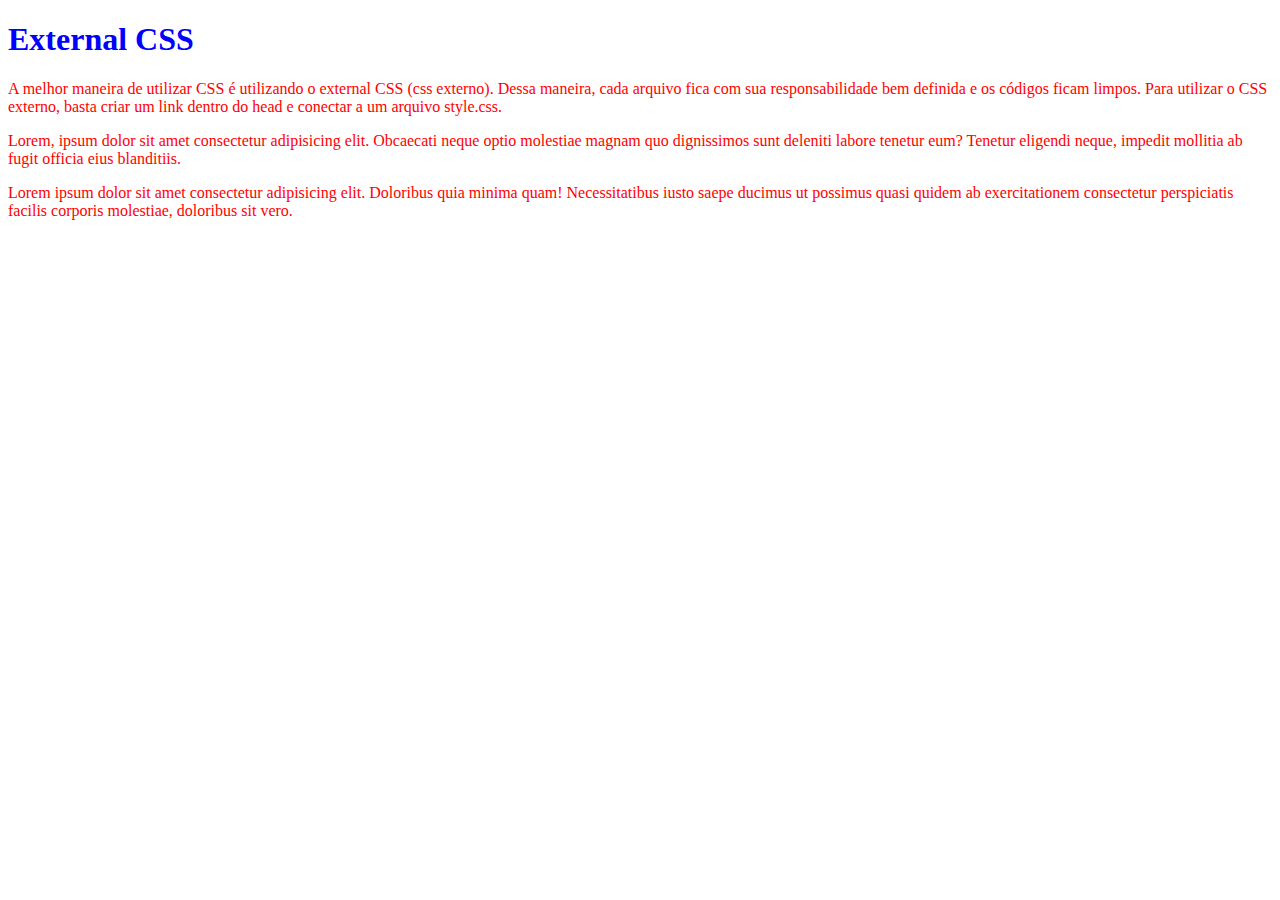
<file: 3_EXTERNAL_CSS/index.html>
<!DOCTYPE html>
<html lang="en">
<head>
    <meta charset="UTF-8">
    <meta http-equiv="X-UA-Compatible" content="IE=edge">
    <meta name="viewport" content="width=device-width, initial-scale=1.0">
    <link rel="stylesheet" href="style.css">
    <title>External CSS</title>
</head>
<body>
    <h1>External CSS</h1>

    <p>
        A melhor maneira de utilizar CSS é utilizando o external CSS (css externo). Dessa maneira, cada arquivo fica com sua responsabilidade bem definida e os códigos ficam limpos. Para utilizar o CSS externo, basta criar um link dentro do head e conectar a um arquivo style.css.
    </p>

    <p>
        Lorem, ipsum dolor sit amet consectetur adipisicing elit. Obcaecati neque optio molestiae magnam quo dignissimos sunt deleniti labore tenetur eum? Tenetur eligendi neque, impedit mollitia ab fugit officia eius blanditiis.
    </p>

    <p>
        Lorem ipsum dolor sit amet consectetur adipisicing elit. Doloribus quia minima quam! Necessitatibus iusto saepe ducimus ut possimus quasi quidem ab exercitationem consectetur perspiciatis facilis corporis molestiae, doloribus sit vero.
    </p>

</body>
</html>
</file>
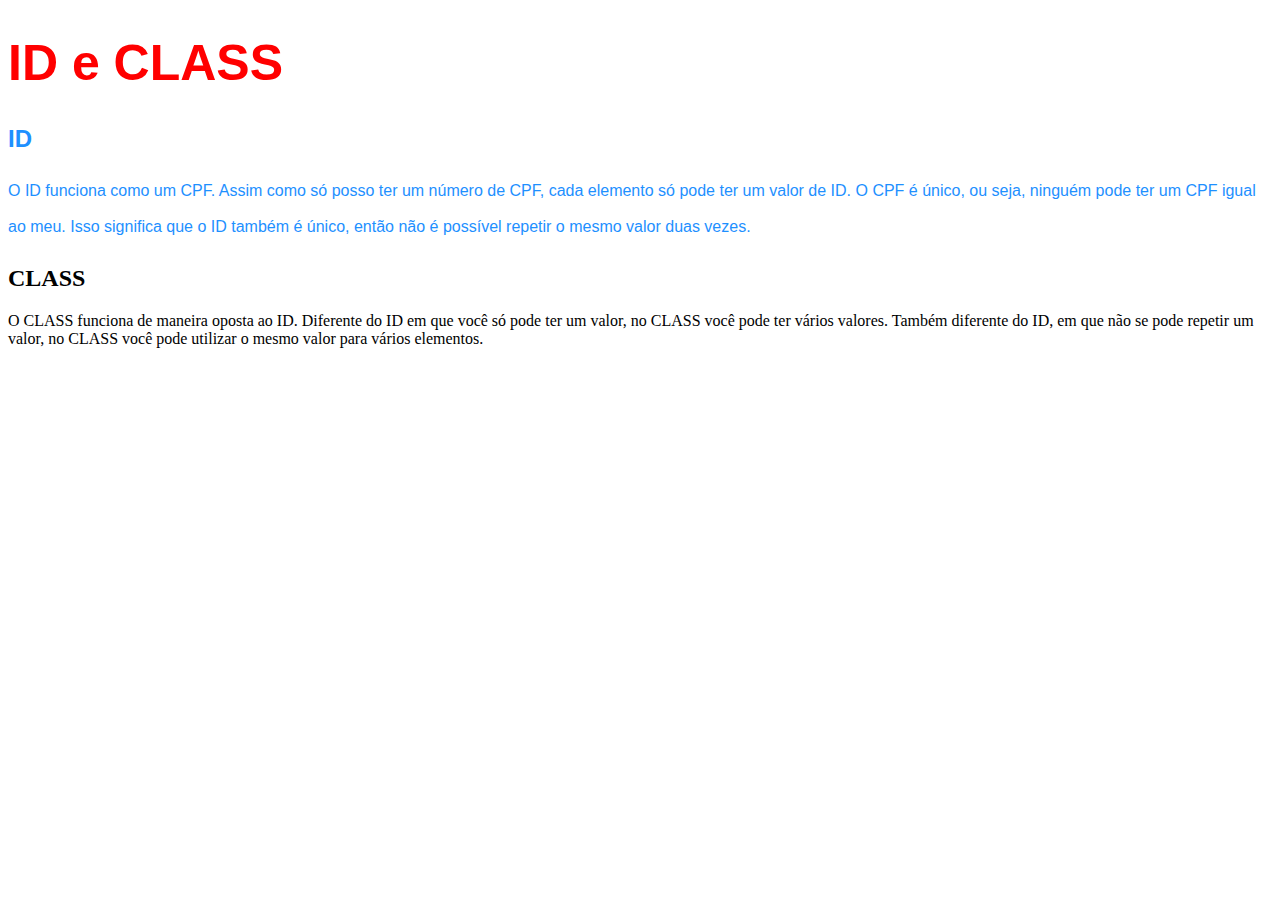
<file: 4_ID_CLASS/index.html>
<!DOCTYPE html>
<html lang="en">
<head>
    <meta charset="UTF-8">
    <meta http-equiv="X-UA-Compatible" content="IE=edge">
    <meta name="viewport" content="width=device-width, initial-scale=1.0">
    <link rel="stylesheet" href="style.css">
    <title>ID e CLASS</title>
</head>
<body>
    <h1>ID e CLASS</h1>

    <h2 class="textos-id">ID</h2>
    <p class="textos-id altura-linha">
        O ID funciona como um CPF. Assim como só posso ter um número de CPF, cada elemento só pode ter um valor de ID. O CPF é único, ou seja, ninguém pode ter um CPF igual ao meu. Isso significa que o ID também é único, então não é possível repetir o mesmo valor duas vezes.
    </p>

    <h2>CLASS</h2>
    <p>
        O CLASS funciona de maneira oposta ao ID. Diferente do ID em que você só pode ter um valor, no CLASS você pode ter vários valores. Também diferente do ID, em que não se pode repetir um valor, no CLASS você pode utilizar o mesmo valor para vários elementos.
    </p>
</body>
</html>
</file>
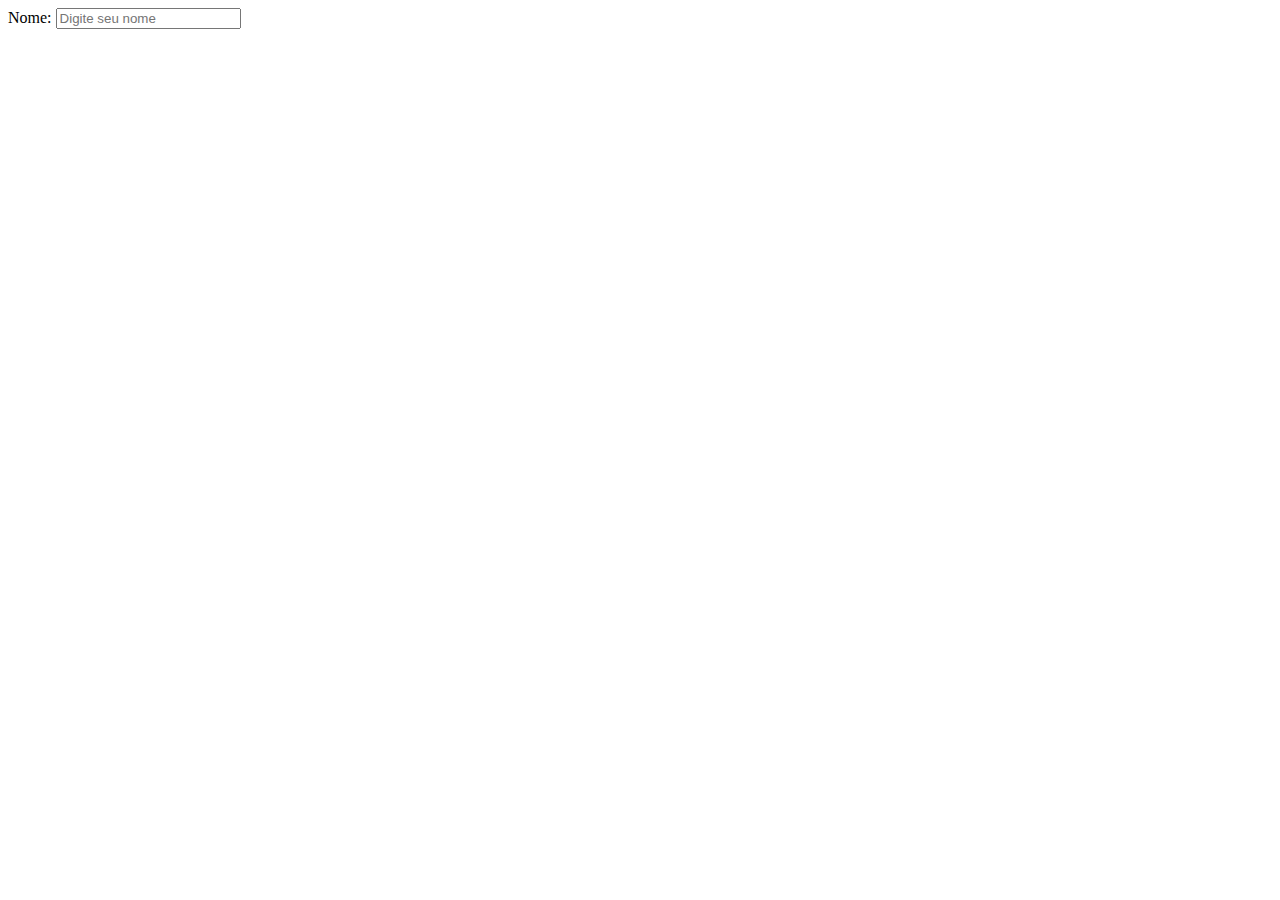
<file: 1_FORMULARIOS/1_form_basico/index.html>
<!DOCTYPE html>
<html lang="en">
<head>
    <meta charset="UTF-8">
    <meta http-equiv="X-UA-Compatible" content="IE=edge">
    <meta name="viewport" content="width=device-width, initial-scale=1.0">
    <title>Form Básico</title>
</head>
<body>
    <form action="">
        <div>
            <label for="nome">Nome:</label>
            <input type="text" id="nome" placeholder="Digite seu nome">
        </div>
    </form>
</body>
</html>
</file>
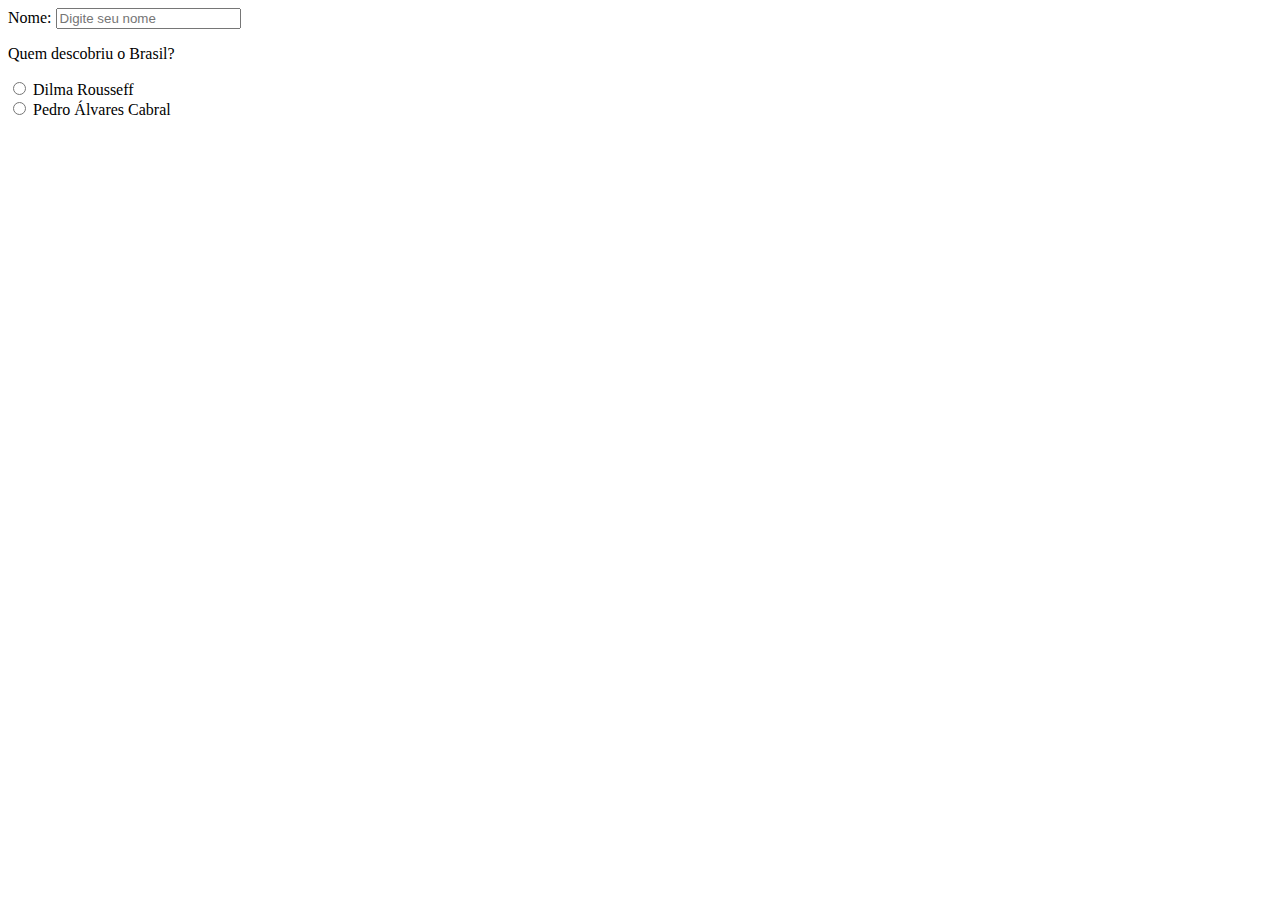
<file: 1_FORMULARIOS/2_input_radio/index.html>
<!DOCTYPE html>
<html lang="en">
<head>
    <meta charset="UTF-8">
    <meta http-equiv="X-UA-Compatible" content="IE=edge">
    <meta name="viewport" content="width=device-width, initial-scale=1.0">
    <title>Input Radio</title>
</head>
<body>
    <form action="">
        <div>
            <label for="nome">Nome:</label>
            <input type="text" id="nome" placeholder="Digite seu nome">
        </div>

        <!-- input radio -->
        <div>
            <p>Quem descobriu o Brasil?</p>

            <div>
                <input type="radio" id="dilma" name="descobriu-brasil">
                <label for="dilma">Dilma Rousseff</label>
            </div>
            <div>
                <input type="radio" id="cabral" name="descobriu-brasil">
                <label for="cabral">Pedro Álvares Cabral</label>
            </div>
        </div>
    </form>
</body>
</html>
</file>
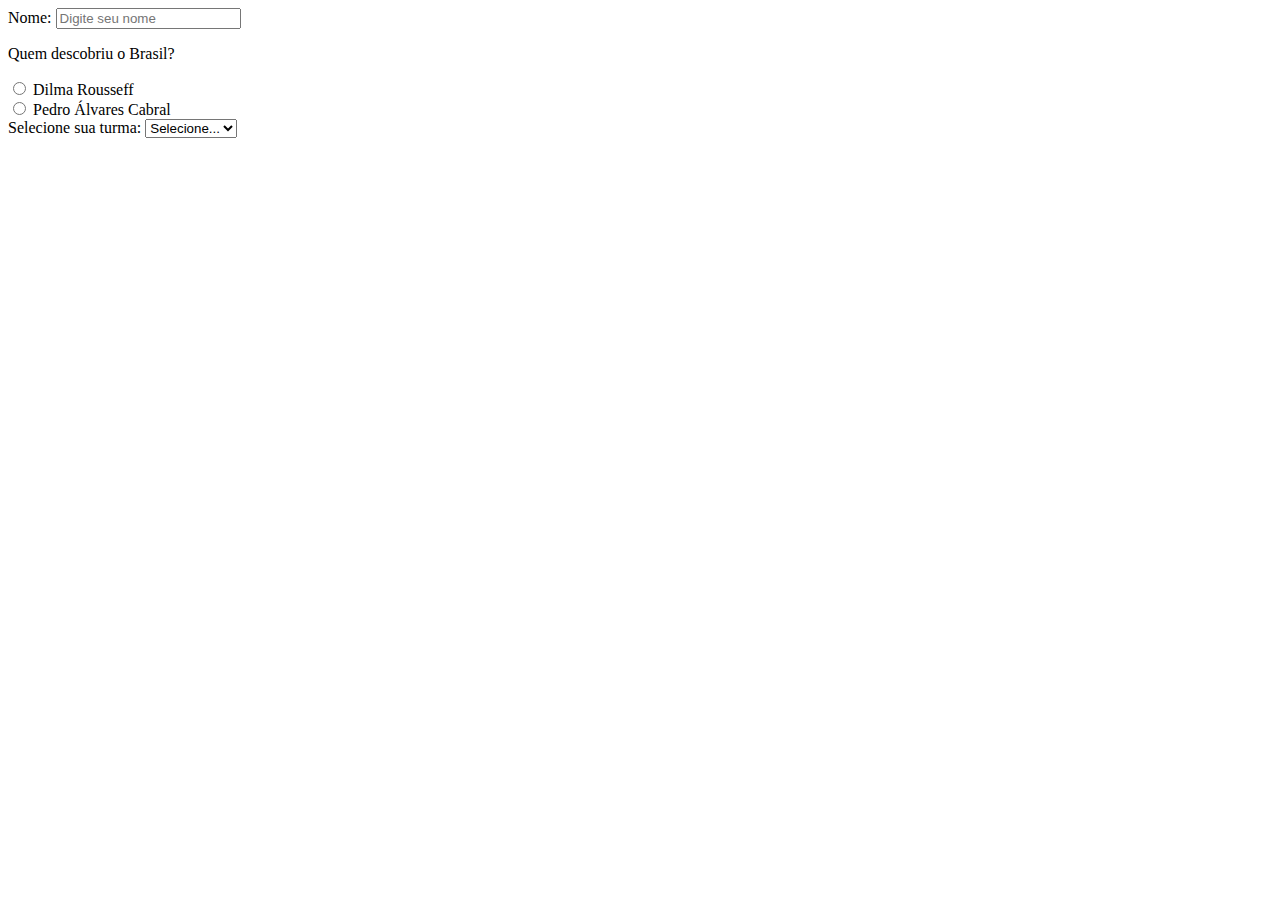
<file: 1_FORMULARIOS/3_select/index.html>
<!DOCTYPE html>
<html lang="en">
<head>
    <meta charset="UTF-8">
    <meta http-equiv="X-UA-Compatible" content="IE=edge">
    <meta name="viewport" content="width=device-width, initial-scale=1.0">
    <title>Select</title>
</head>
<body>
    <form action="">
        <div>
            <label for="nome">Nome:</label>
            <input type="text" id="nome" placeholder="Digite seu nome">
        </div>

        <!-- input radio -->
        <div>
            <p>Quem descobriu o Brasil?</p>

            <div>
                <input type="radio" id="dilma" name="descobriu-brasil">
                <label for="dilma">Dilma Rousseff</label>
            </div>
            <div>
                <input type="radio" id="cabral" name="descobriu-brasil">
                <label for="cabral">Pedro Álvares Cabral</label>
            </div>
        </div>

        <!-- select -->
        <div>
            <label for="turma">Selecione sua turma:</label>
            <select name="turma" id="turma">
                <option value="" disabled selected>Selecione...</option>
                <option value="22A">22A</option>
                <option value="22B">22B</option>
                <option value="22C">22C</option>
            </select>
        </div>
    </form>
</body>
</html>
</file>
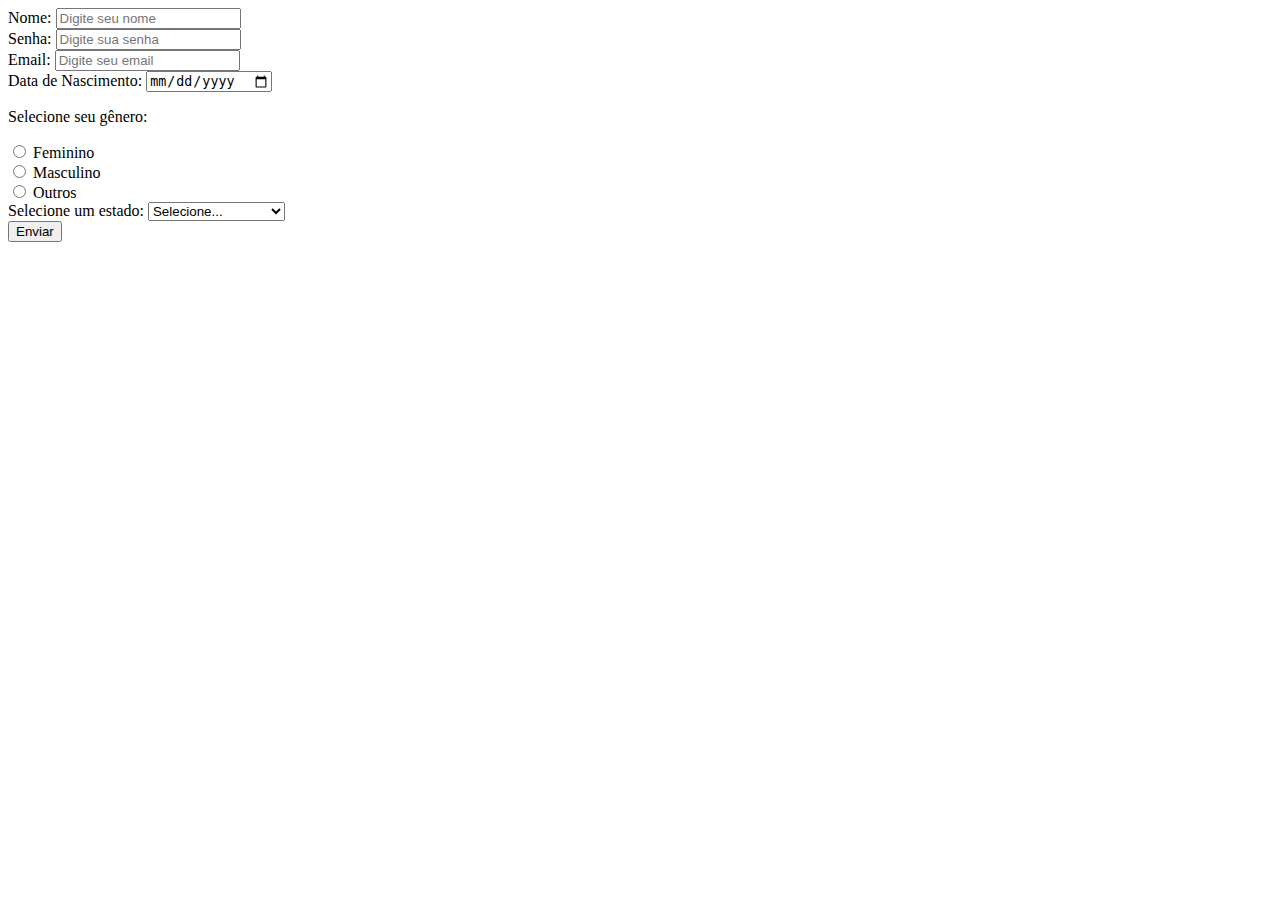
<file: 1_FORMULARIOS/4_tarefa/index.html>
<!DOCTYPE html>
<html lang="en">
<head>
    <meta charset="UTF-8">
    <meta http-equiv="X-UA-Compatible" content="IE=edge">
    <meta name="viewport" content="width=device-width, initial-scale=1.0">
    <title>Meu Formulário</title>
</head>
<body>
    <form action="">
        <div>
            <label for="nome">Nome:</label>
            <input type="text" id="nome" placeholder="Digite seu nome">
        </div>
        <div>
            <label for="senha">Senha:</label>
            <input type="password" id="senha" placeholder="Digite sua senha">
        </div>
        <div>
            <label for="email">Email:</label>
            <input type="email" id="email" placeholder="Digite seu email">
        </div>
        <div>
            <label for="nascimento">Data de Nascimento:</label>
            <input type="date" id="nascimento">
        </div>

        <div>
            <p>Selecione seu gênero:</p>

            <div>
                <input type="radio" name="genero" id="feminino">
                <label for="feminino">Feminino</label>
            </div>
            <div>
                <input type="radio" name="genero" id="masculino">
                <label for="masculino">Masculino</label>
            </div>
            <div>
                <input type="radio" name="genero" id="outros">
                <label for="outros">Outros</label>
            </div>
        </div>

        <div>
            <label for="estado">Selecione um estado:</label>
            <select name="estado" id="estado">
                <option selected disabled>Selecione...</option>
                <option value="sp">São Paulo - SP</option>
                <option value="rj">Rio de Janeiro - RJ</option>
                <option value="es">Espírito Santo - ES</option>
                <option value="mg">Minas Gerais - MG</option>
            </select>
        </div>

        <button>Enviar</button>
    </form>
</body>
</html>
</file>
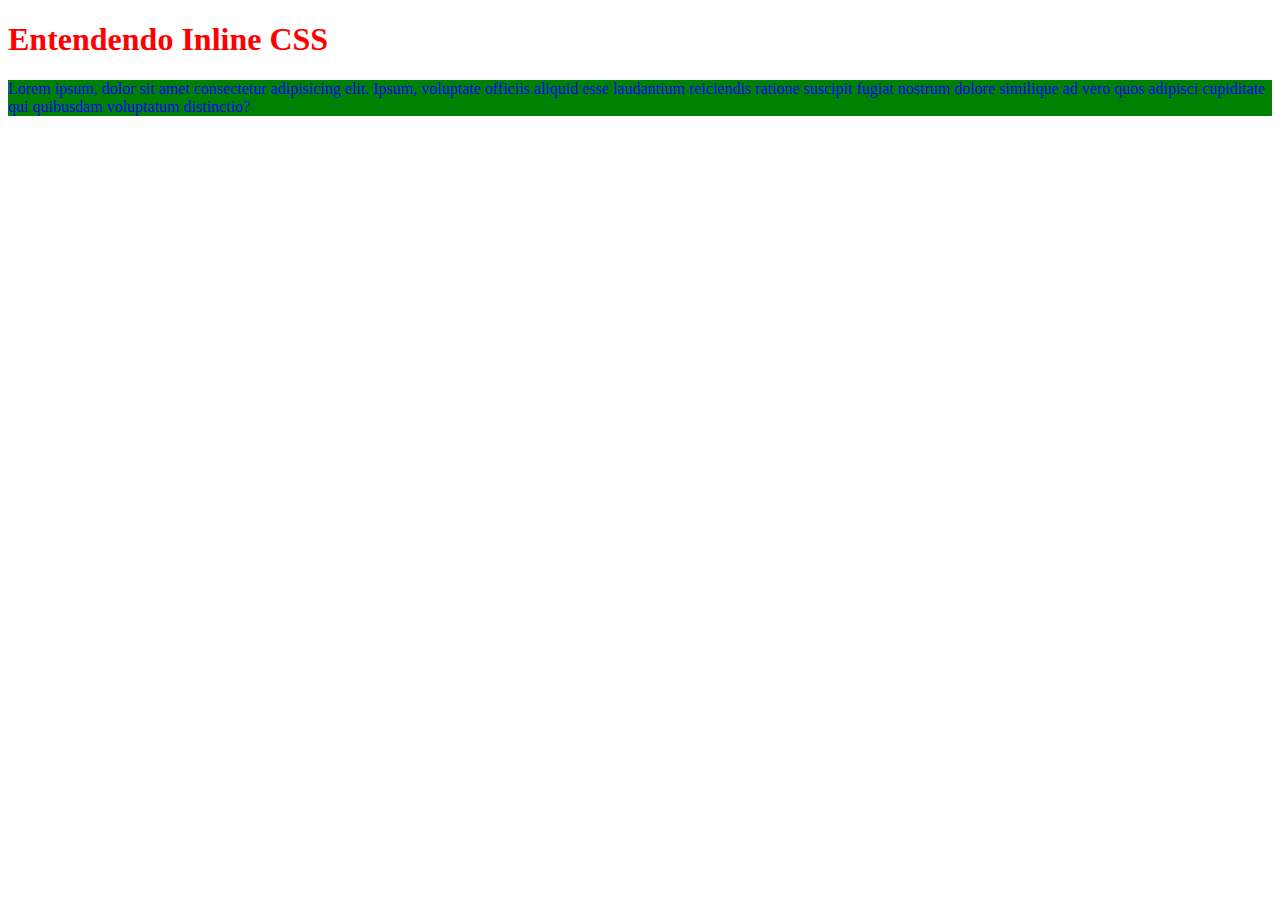
<file: 2_CSS/1_inline_css/index.html>
<!DOCTYPE html>
<html lang="en">
<head>
    <meta charset="UTF-8">
    <meta http-equiv="X-UA-Compatible" content="IE=edge">
    <meta name="viewport" content="width=device-width, initial-scale=1.0">
    <title>Inline CSS</title>
</head>
<body>
    <!-- 
        * Não se utiliza mais
        * Suja o HTML
     -->
    <h1 style="color: red">Entendendo Inline CSS</h1>
    <p style="color: blue; background-color: green">Lorem ipsum, dolor sit amet consectetur adipisicing elit. Ipsum, voluptate officiis aliquid esse laudantium reiciendis ratione suscipit fugiat nostrum dolore similique ad vero quos adipisci cupiditate qui quibusdam voluptatum distinctio?</p>
</body>
</html>
</file>
<file: 3_EXTERNAL_CSS/style.css>
h1 {
    color: blue;
}

p {
    color: red;
}
</file>
<file: 4_ID_CLASS/style.css>
h1 {
    font-family: 'Gill Sans', 'Gill Sans MT', Calibri, 'Trebuchet MS', sans-serif;
    color: red;
    font-size: 50px;
}

.textos-id {
    color: dodgerblue;
    font-family: 'Lucida Sans', 'Lucida Sans Regular', 'Lucida Grande', 'Lucida Sans Unicode', Geneva, Verdana, sans-serif;
}

.altura-linha {
    line-height: 36px;
}
</file>
